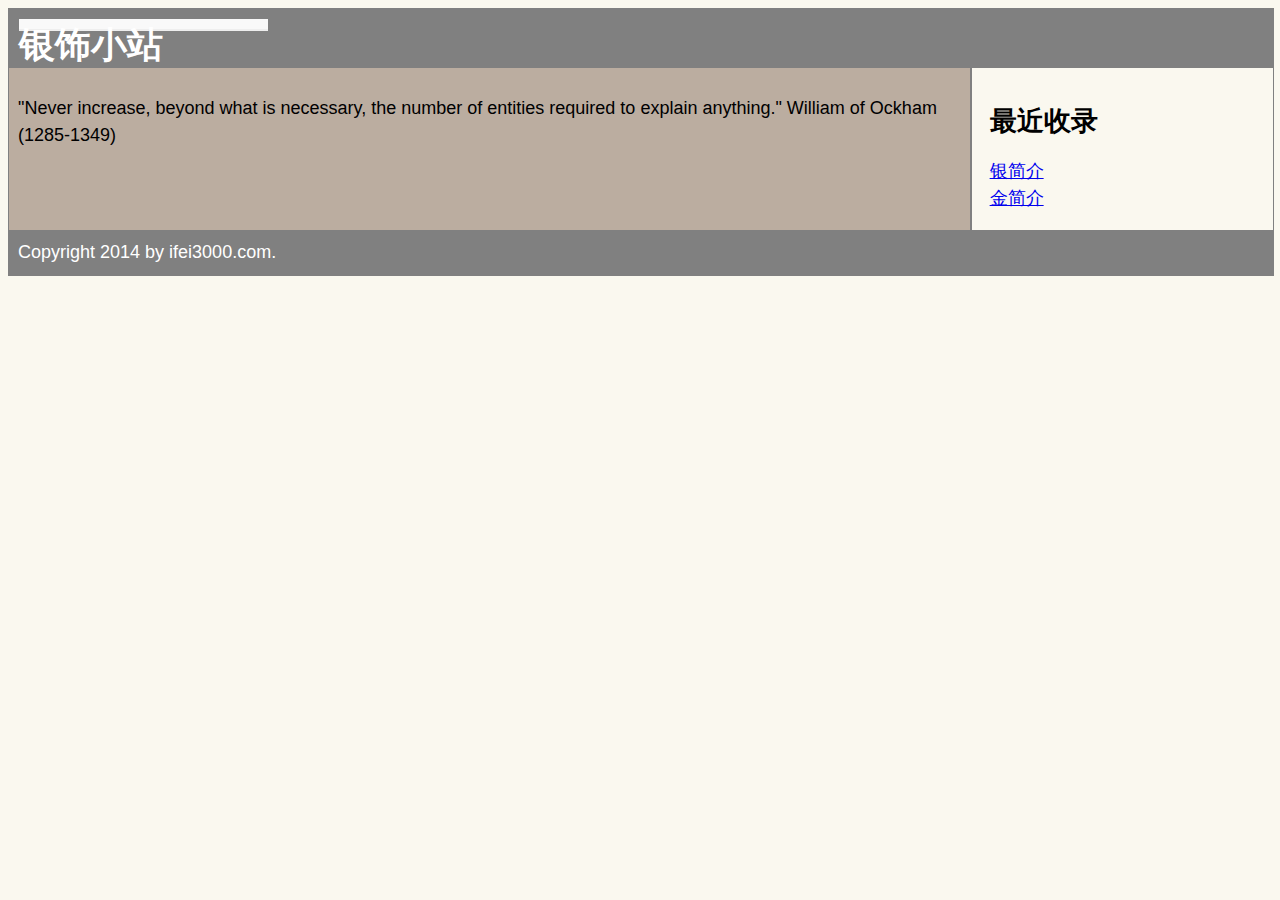
<file: index.html>
<html>
  <head>
  <meta charset="utf-8">
  <link rel="stylesheet" type="text/css" href="css/main.css" />
  </head>
  <body>
    <div class="container">
	
		<div class="header"><div class="header-box"><div class="up-header">&nbsp;</div><h1 class="header">银饰小站</h1></div></div>
		<div class="background">
			<div class="left">
				<p>"Never increase, beyond what is necessary, the number of entities required to explain anything." William of Ockham (1285-1349)</p>
			</div>
			
			<div class="right">
				<h2>最近收录</h2>
				<a href="html/silver/introduce.html">银简介</a>	<br/>
				<a href="html/gold/introduce.html">金简介</a>	
			</div>
		</div>
		
		<div class="footer">Copyright 2014 by ifei3000.com.</div>
	</div>

    <script>
	  (function(i,s,o,g,r,a,m){i['GoogleAnalyticsObject']=r;i[r]=i[r]||function(){
	  (i[r].q=i[r].q||[]).push(arguments)},i[r].l=1*new Date();a=s.createElement(o),
	  m=s.getElementsByTagName(o)[0];a.async=1;a.src=g;m.parentNode.insertBefore(a,m)
	  })(window,document,'script','//www.google-analytics.com/analytics.js','ga');
	
	  ga('create', 'UA-11621532-4', 'ifei3000.com');
	  ga('send', 'pageview');

	</script>
  </body>
</html>
</file>
<file: css/main.css>
body { 
background: none repeat scroll 0 0 #FAF8EF;
font-family: "微软雅黑","Clear Sans","Helvetica Neue",Arial,sans-serif; 
font-size: 18px;
}

div.container{
	width:100%;
	margin:0px;
	border:1px solid gray;
	line-height:150%;
}
div.header,div.footer {
	padding:0.5em;
	color:white;
	background-color:gray;
	clear:left;
}

div.header-box{
	margin: 1px;
	width: 20%;
}

div.up-header{
	background:none repeat scroll 0 0 #F9F9F9;
	border-bottom:2px solid #EEEEEE;
	line-height:10px;
}
h1.header{
	padding:0;
	margin:0;
}
div.background{
	background-color:#BBADA0;
	background-repeat:repeat;
}
div.left {
	width:75%;
	heigth:100%;
	float:left;
	margin:0;
	padding:0.5em 0 0.5em 0.5em;
}
div.right {
	background-color:#FAF8EF;
	margin-left:76%;
	border-left:2px solid gray;
	padding:1em;
}
</file>
